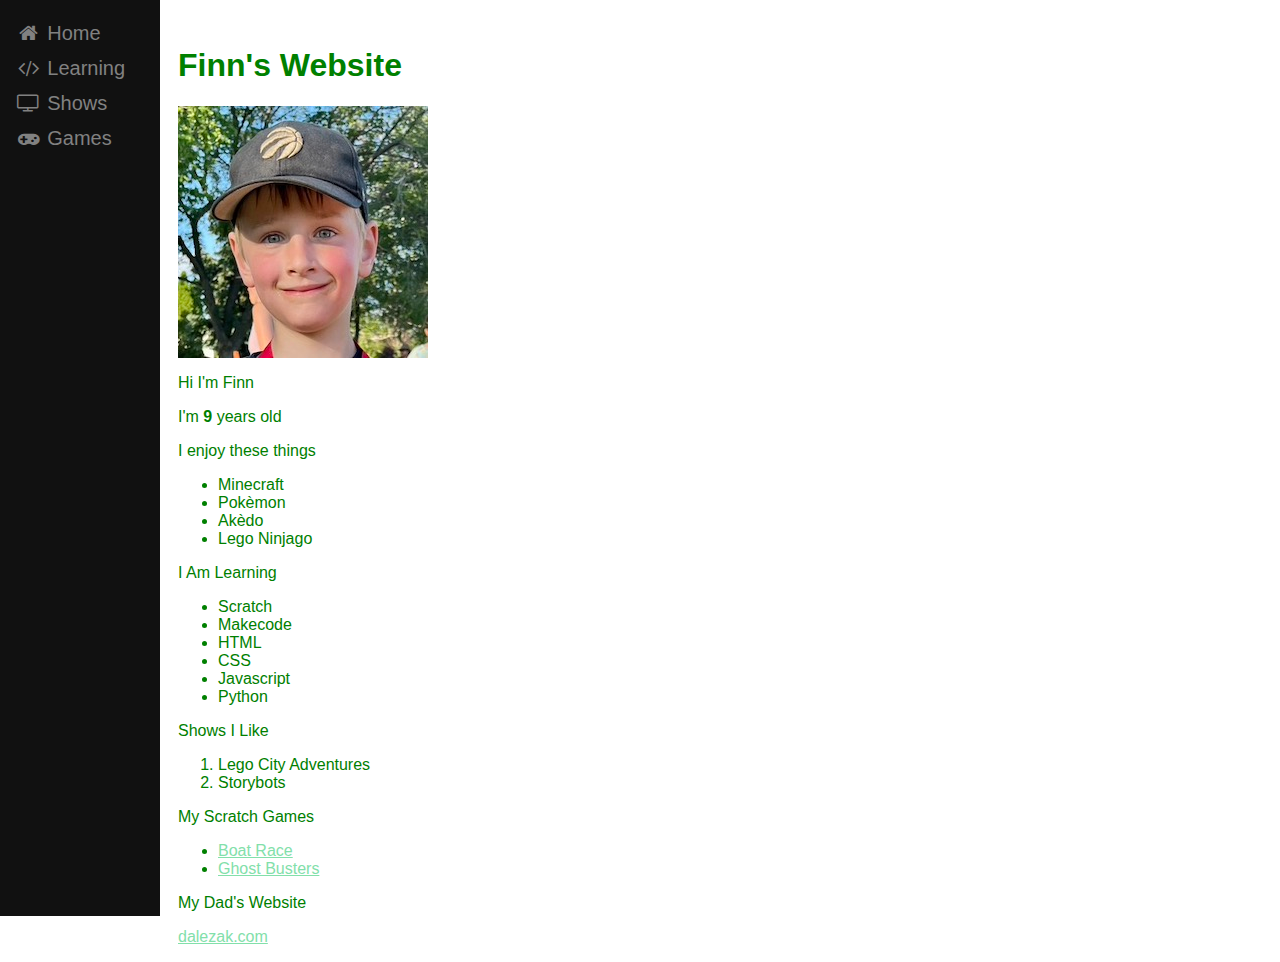
<file: index.html>
<html>
  <head>
    <title>Finn Zak</title>
    <!-- Sidebar Link -->
    <link rel="stylesheet" href="styles.css">
    <link rel="shortcut icon" href="favicon.ico">
    <!-- Age Varible -->
    <script type="text/javascript">
      var lastModified = null;
      // Age Calculation //
      function calculateAge(birthday) { 
        let currentTime = new Date().getTime();
        let birthDateTime= new Date(birthday).getTime();
        let difference = (currentTime - birthDateTime)
        var ageInYears = difference/(1000*60*60*24*365)
        return Math.floor(ageInYears);
      }
      function updateAge() {
        let age = calculateAge("2016-10-09");
        let element = document.getElementById("age");
        element.innerHTML = age;
      }
      // Update Detection //
      function reloadPage() {
        console.log("reloadPage", Date.now());
        window.location.reload();
      }
      async function checkLastModified() {
        console.log("checkLastModified", Date.now());
        const url = "https://finnzak.com";
        const response = await fetch(url, { method: "HEAD" });
        const header = response.headers.get("Last-Modified");
        const modified = Date.parse(header);
        if (lastModified == null) {
          console.log("No Modified", modified);
          lastModified = modified;
        }
        else if (modified > lastModified) {
          alert("Modified", Date.now());
          reloadPage();
        }
        else {
          console.log("Not Modified", lastModified, modified);
        }
      }
      const seconds = 10;
      setInterval(checkLastModified, seconds * 1000);
      window.onload = function () {
        updateAge();
      }
    </script>
    <!-- Sidebar Font -->    
    <link rel="stylesheet" href="https://cdnjs.cloudflare.com/ajax/libs/font-awesome/4.7.0/css/font-awesome.min.css">
   <!-- Sidebar Font End -->        
  </head>
  <body>>
        <!-- Sidebar Data -->    
    <div class="sidebar">
      <a href="#home"><i class="fa fa-fw fa-home"></i> Home</a>
      <a href="#learning"><i class="fa fa-fw fa-code"></i> Learning</a>
      <a href="#shows"><i class="fa fa-fw fa-television"></i> Shows</a>
      <a href="#games"><i class="fa fa-fw fa-gamepad"></i> Games</a>
    </div>
    <div class="main">
       <!-- Title -->          
       <h1 id="home">Finn's Website</h1>
      <img src="finn.jpeg"/>
  <!-- Website Data -->
      <div class="myDiv">
      <p>Hi I'm Finn</p>
      <!-- Age Varible -->
      <p>I'm <b id="age"></b> years old</p>
      </div>
      <div class="myDiv">
      <p>I enjoy these things</p>
      <ul>
        <li>Minecraft</li>
        <li>Pokèmon</li> 
        <li>Akèdo</li>
        <li>Lego Ninjago</li>
      </ul>
        </div>
      <div class="myDiv">
      <p id="learning">I Am Learning</p>
      <ul>
        <li>Scratch</li>
        <li>Makecode</li>
        <li>HTML</li>
        <li>CSS</li>
        <li>Javascript</li>
        <li>Python</li>
      </ul>
      </div>
      <div class="myDiv">
      <p id="shows">Shows I Like</p>
      <ol>
        <li>Lego City Adventures</li>
        <li>Storybots</li>
      </ol>
      </div>
      <div class="myDiv">
      <p id="games">My Scratch Games</p>
      <ul>
        <li>
          <a target="_blank" href="https://finnzak.github.io/boat-race/">Boat Race</a>
        </li>
         <li>
          <a target="_blank" href="https://finnzak.github.io/ghost-busters/">Ghost Busters</a>
        </li>    
      </ul>
      </div>
      <div class="myDiv">
      <p>My Dad's Website</p>
      <p><a href="https://www.dalezak.com">dalezak.com</a></p>
        </div>
      <!-- Website Data End -->
  </div>
</html>
</file>
<file: styles.css>
.header {
  background-color: #666;
  padding: 30px;
  text-align: center;
  font-size: 35px;
  color: white;
}

/* Text Colour */
h1 {
  color:green;
}
p {
  color:green;
}
ul {
  li {
    color:green;
  }
}
ol {
  li {
    color:green;
  }
}
a {
    color:green;
}
/* Link Colour */
a:link {
  color:#82E0AA;
}
a:visited {
  color:#2ECC71;
}
a:hover {
  color:#1D8348;
}
/* Sidebar Design */
body {font-family: "Lato", sans-serif;}

.sidebar {
  height: 100%;
  width: 160px;
  position: fixed;
  z-index: 1;
  top: 0;
  left: 0;
  background-color: #111;
  overflow-x: hidden;
  padding-top: 16px;
}

.sidebar a {
  padding: 6px 8px 6px 16px;
  text-decoration: none;
  font-size: 20px;
  color: #818181;
  display: block;
}

.sidebar a:hover {
  color: #82E0AA;
}

.main {
  margin-left: 160px; /* Same as the width of the sidenav */
  padding: 0px 10px;
}

@media screen and (max-height: 450px) {
  .sidebar {padding-top: 15px;}
  .sidebar a {font-size: 18px;}
</file>
